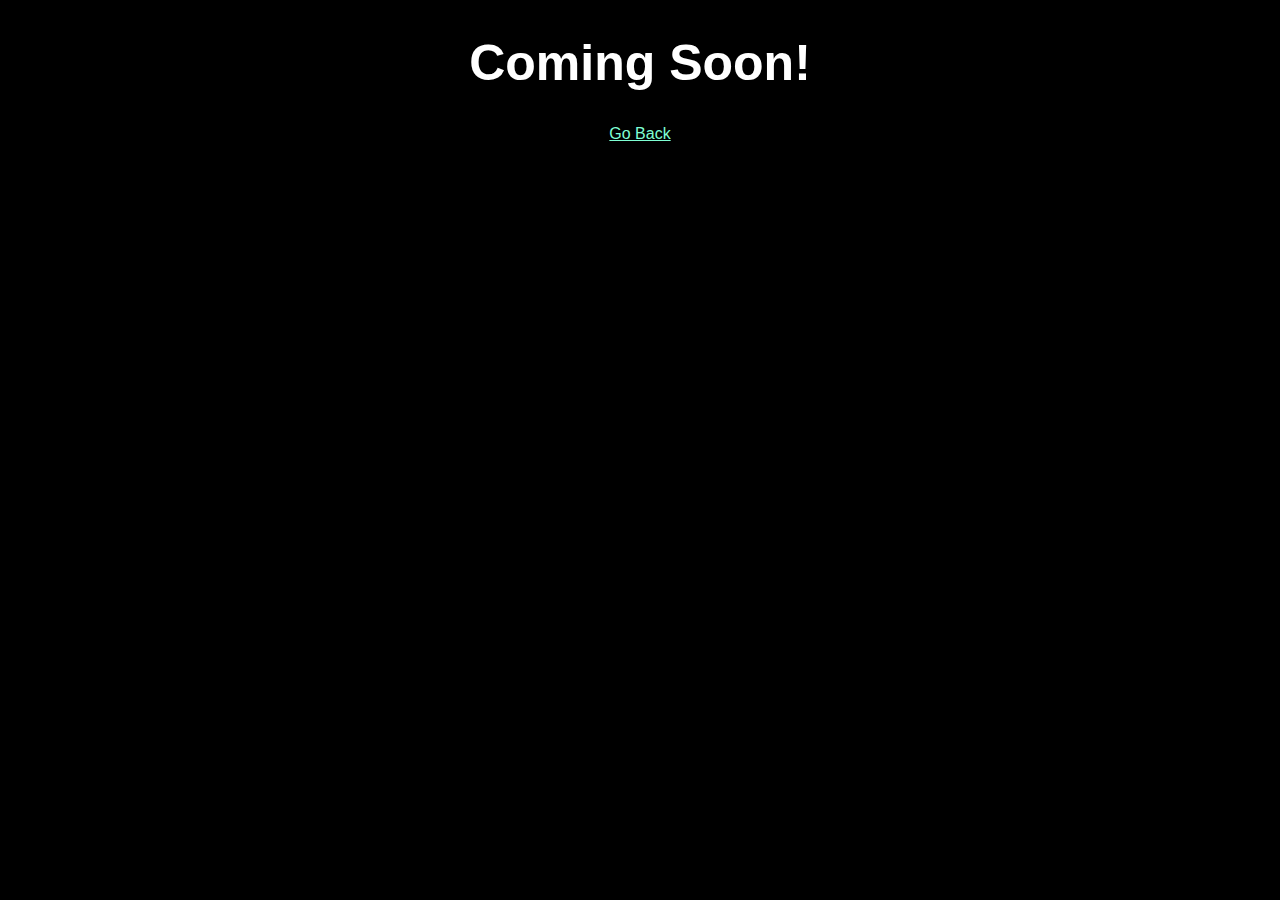
<file: comingsoon.html>
<!DOCTYPE html>
<head>
    <link href="resources/style.css" type="text/css" rel="stylesheet">
    <title>Excursion | Download</title>
</head>
<body>
<h1>Coming Soon!</h1>
<a href="./index.html">Go Back</a>
</body>
</file>
<file: resources/style.css>
html {
    background-color: black;
    color: white;
    font-family: Verdana, sans-serif;
    margin: auto;
    text-align: center;
}

h1 {
    font-size: 50px;
}

a {
    color: aquamarine;
    font-size: 16px;
}

video {
    display: block;
    margin: auto;
}

h2 {
    font-size: 42px;
    font-weight: 300;
}

p {
    font-size: 21px;
    color: gray;
}

img {
    display: block;
    margin: 16px auto;
}

footer p {
    text-align: right;
}
</file>
